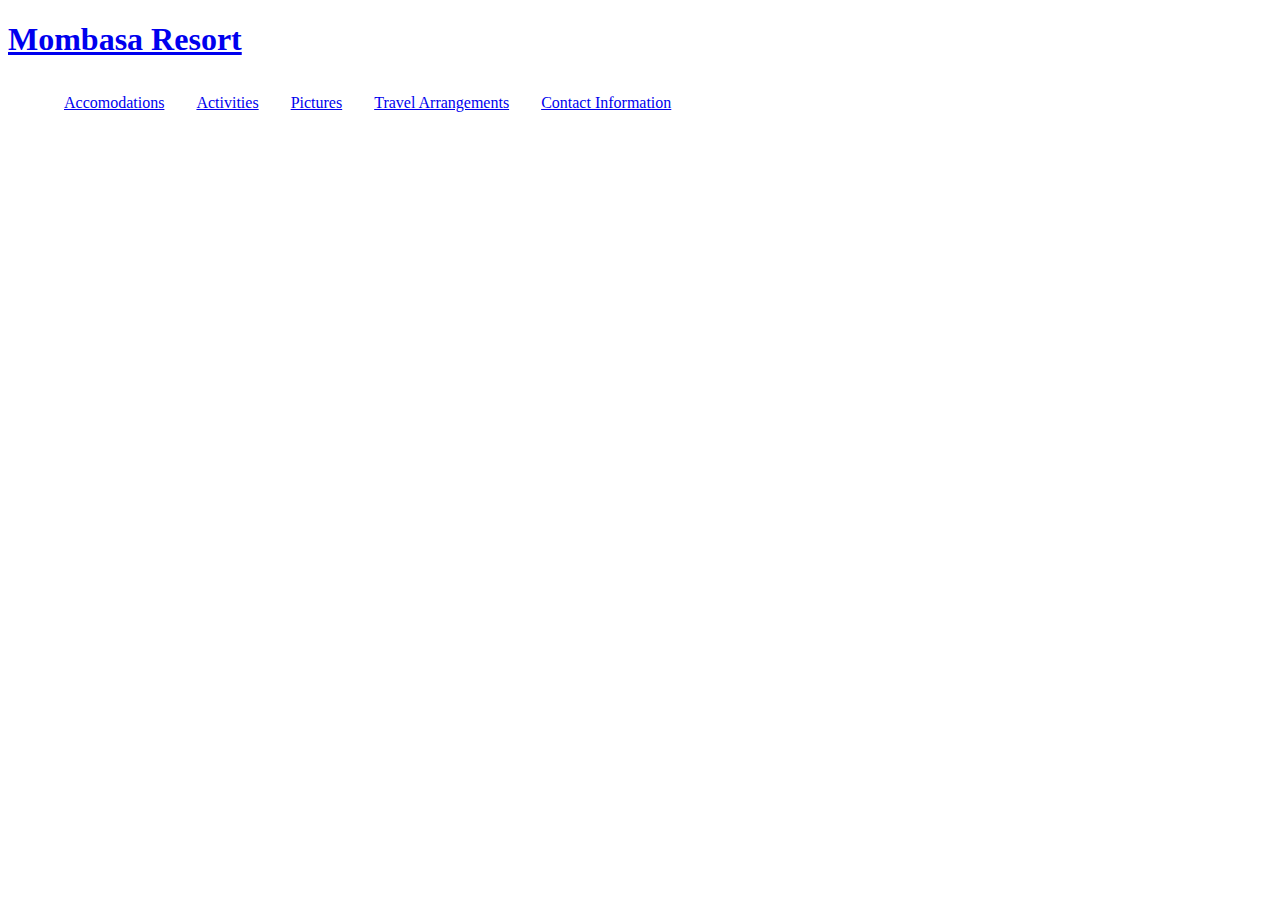
<file: index.html>
<!DOCTYPE html>
<html>
    <head>
        <meta charset="utf-8"/>
        <title> Mombasa Resort </title>
        <link href="css/styles.css" rel="stylesheet" type="text/css">
    </head>
    <body>
        <h1><a href="index.html">Mombasa Resort </a></h1>
        <ul>
            <li><a href="accomodations.html" title="Accomodations">Accomodations</a></li>
            <li><a href="activities.html" title="Activites">Activities</a></li>
            <li><a href="pictures.html" title="Pictures">Pictures</a></li>
            <li><a href="travelarrangements.html" title="Travel Arrangements">Travel Arrangements</a></li>
            <li><a href="contactinformation.html" title="Contact Information">Contact Information</a></li>
        </ul>
    </body>
</html>
</file>
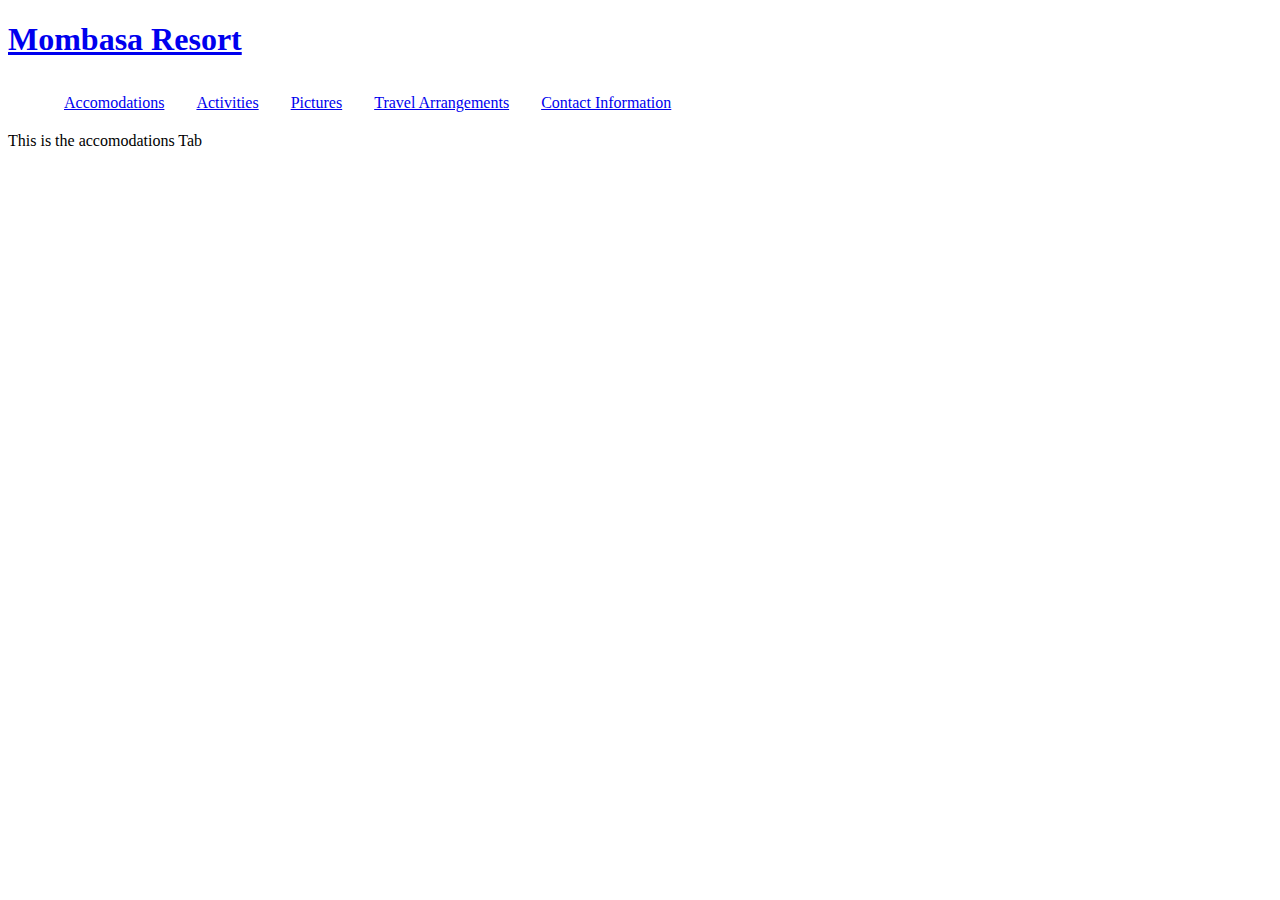
<file: accomodations.html>
<!DOCTYPE html>
<html>
    <head>
        <title> Accomodations </title>
        <link href="css/styles.css" rel="stylesheet" type="text/css">
    </head>
    <body>
        <h1><a href="index.html">Mombasa Resort </a></h1>
        <ul>
            <li><a href="accomodations.html" title="Accomodations">Accomodations</a></li>
            <li><a href="activities.html" title="Activites">Activities</a></li>
            <li><a href="pictures.html" title="Pictures">Pictures</a></li>
            <li><a href="travelarrangements.html" title="Travel Arrangements">Travel Arrangements</a></li>
            <li><a href="contactinformation.html" title="Contact Information">Contact Information</a></li>
        </ul>
        <br>
        <br>
        <p>This is the accomodations Tab</p>
    </body>
</html>
</file>
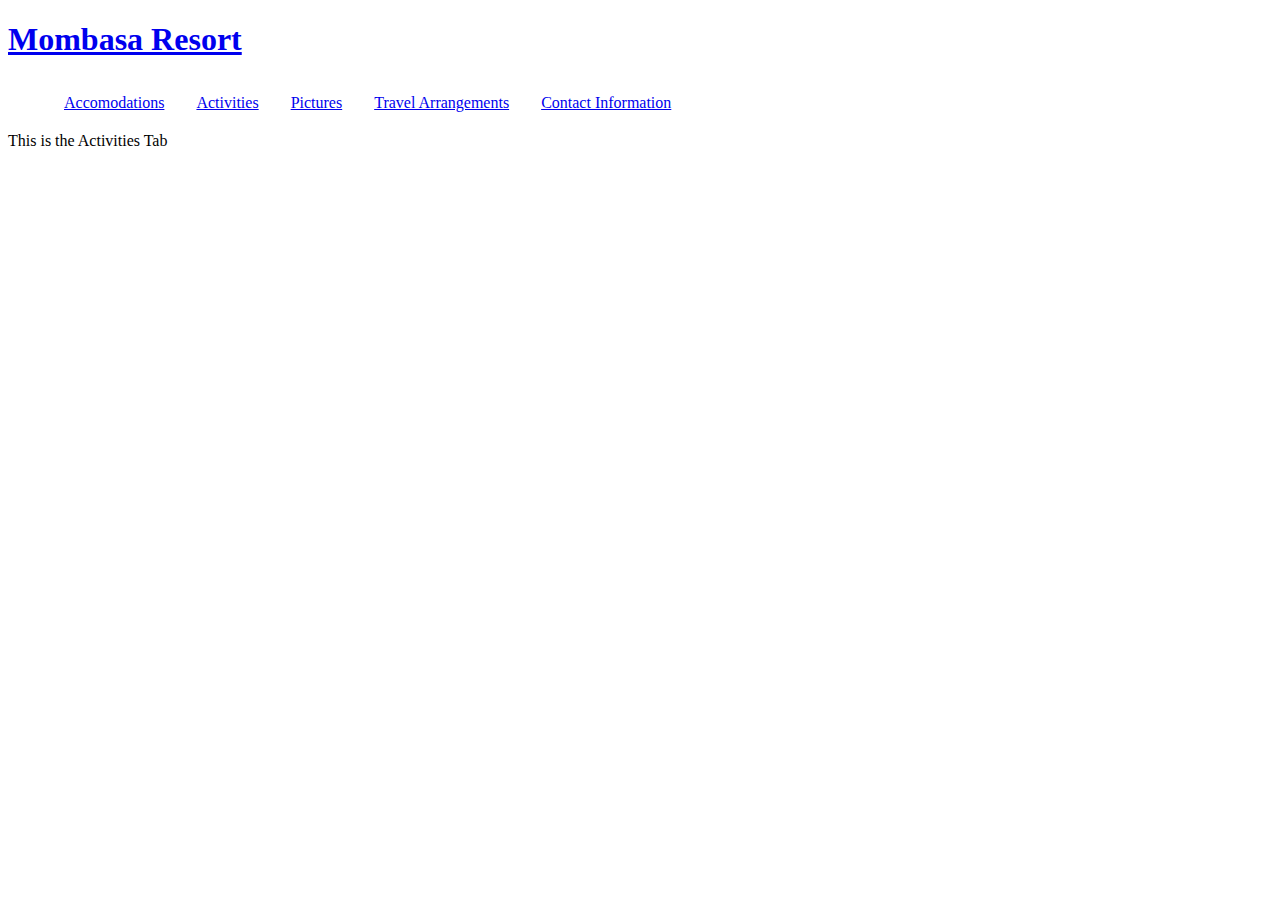
<file: activities.html>
<!DOCTYPE html>
<html>
    <head>
        <title> Accomodations </title>
        <link href="css/styles.css" rel="stylesheet" type="text/css">
    </head>
    <body>
        <h1><a href="index.html">Mombasa Resort </a></h1>
        <ul>
            <li><a href="accomodations.html" title="Accomodations">Accomodations</a></li>
            <li><a href="activities.html" title="Activites">Activities</a></li>
            <li><a href="pictures.html" title="Pictures">Pictures</a></li>
            <li><a href="travelarrangements.html" title="Travel Arrangements">Travel Arrangements</a></li>
            <li><a href="contactinformation.html" title="Contact Information">Contact Information</a></li>
        </ul>
        <br>
        <br>
    <p>This is the Activities Tab</p>
    </body>
</html>
</file>
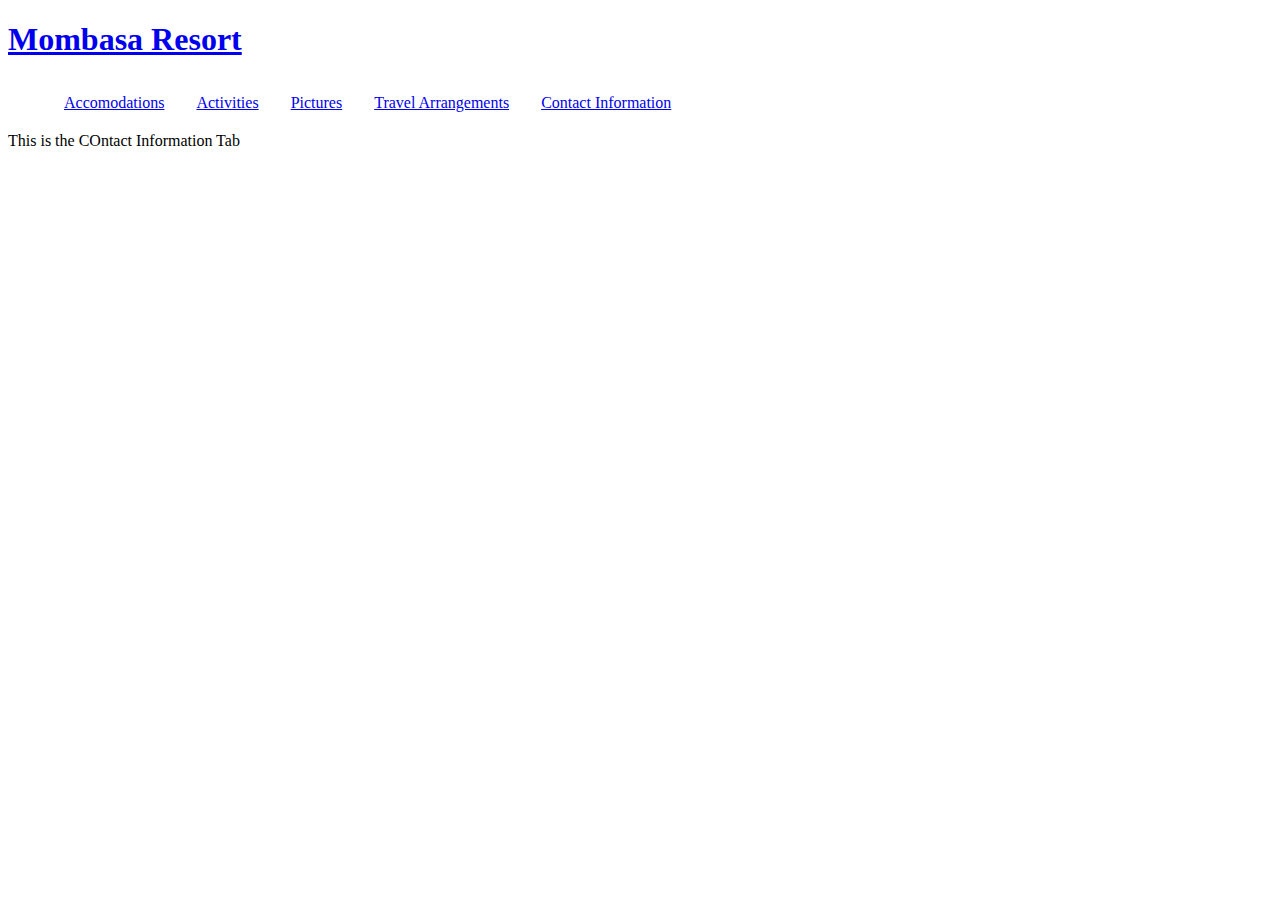
<file: contactinformation.html>
<!DOCTYPE html>
<html>
    <head>
        <title> Accomodations </title>
        <link href="css/styles.css" rel="stylesheet" type="text/css">
    </head>
    <body>
        <h1><a href="index.html">Mombasa Resort </a></h1>
        <ul>
            <li><a href="accomodations.html" title="Accomodations">Accomodations</a></li>
            <li><a href="activities.html" title="Activites">Activities</a></li>
            <li><a href="pictures.html" title="Pictures">Pictures</a></li>
            <li><a href="travelarrangements.html" title="Travel Arrangements">Travel Arrangements</a></li>
            <li><a href="contactinformation.html" title="Contact Information">Contact Information</a></li>
        </ul>
        <br>
        <br>
        <p>This is the COntact Information Tab</p>
    </body>
</html>
</file>
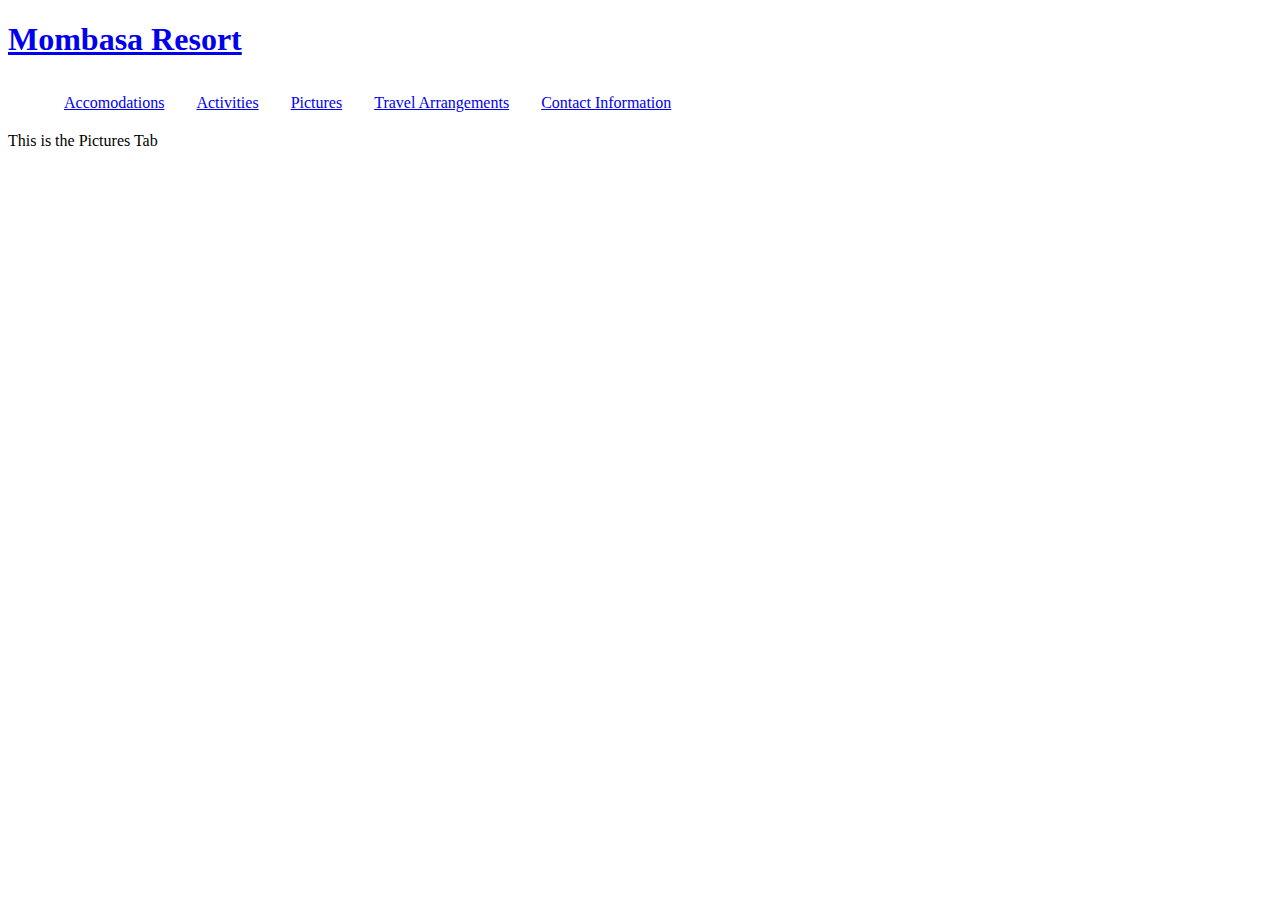
<file: pictures.html>
<!DOCTYPE html>
<html>
    <head>
        <title> Accomodations </title>
        <link href="css/styles.css" rel="stylesheet" type="text/css">
    </head>
    <body>
        <h1><a href="index.html">Mombasa Resort </a></h1>
        <ul>
            <li><a href="accomodations.html" title="Accomodations">Accomodations</a></li>
            <li><a href="activities.html" title="Activites">Activities</a></li>
            <li><a href="pictures.html" title="Pictures">Pictures</a></li>
            <li><a href="travelarrangements.html" title="Travel Arrangements">Travel Arrangements</a></li>
            <li><a href="contactinformation.html" title="Contact Information">Contact Information</a></li>
        </ul>
        <br>
        <br>
        <p>This is the Pictures Tab</p>
    </body>
</html>
</file>
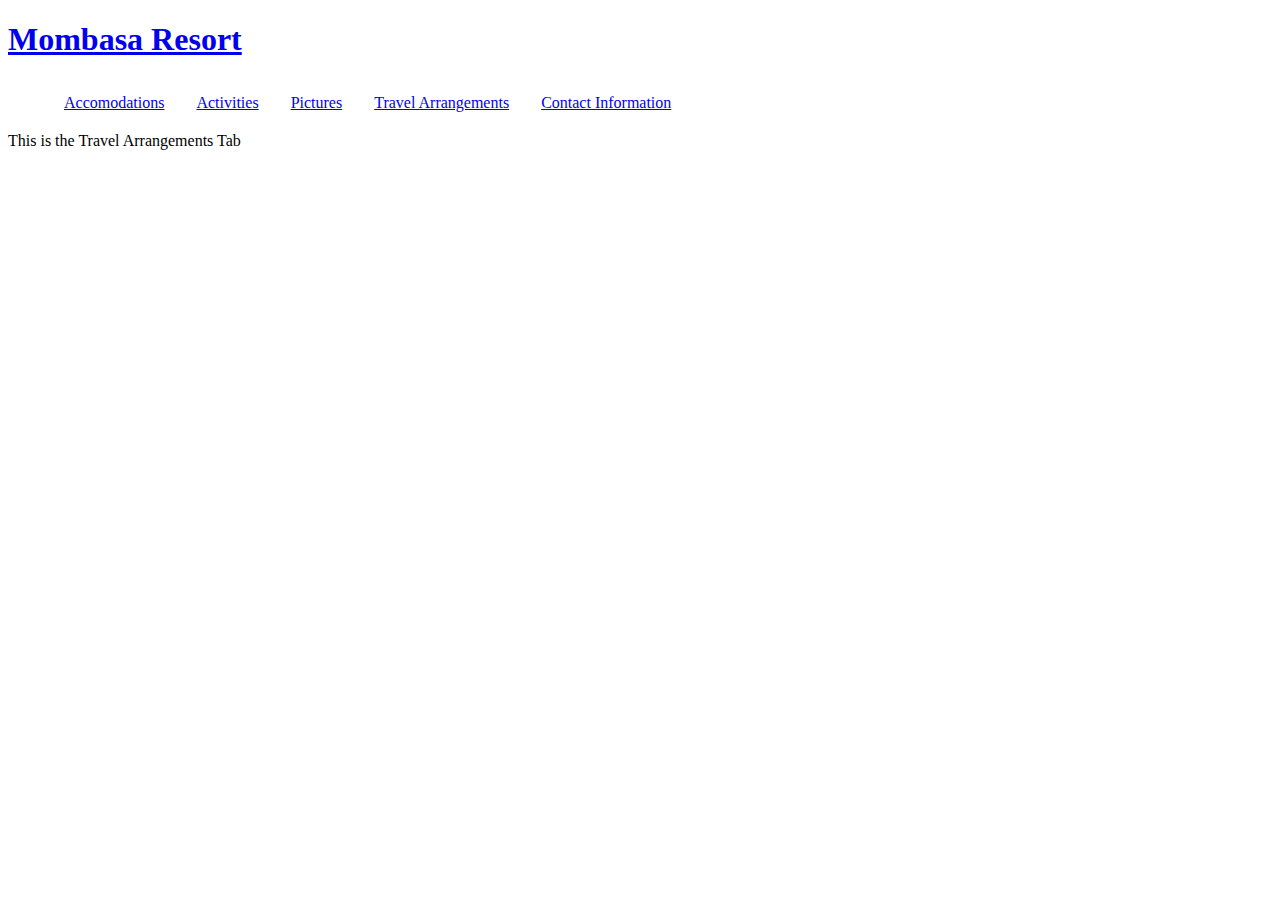
<file: travelarrangements.html>
<!DOCTYPE html>
<html>
    <head>
        <title> Accomodations </title>
        <link href="css/styles.css" rel="stylesheet" type="text/css">
    </head>
    <body>
        <h1><a href="index.html">Mombasa Resort </a></h1>
        <ul>
            <li><a href="accomodations.html" title="Accomodations">Accomodations</a></li>
            <li><a href="activities.html" title="Activites">Activities</a></li>
            <li><a href="pictures.html" title="Pictures">Pictures</a></li>
            <li><a href="travelarrangements.html" title="Travel Arrangements">Travel Arrangements</a></li>
            <li><a href="contactinformation.html" title="Contact Information">Contact Information</a></li>
        </ul>
        <br>
        <br>
        <p>This is the Travel Arrangements Tab</p>
    </body>
</html>
</file>
<file: css/styles.css>
ul{
    list-style: none;
}
li{
    float: left;
}
li a{
    display: block;
    text-align: center;
    padding: 14px 16px;
}
</file>
